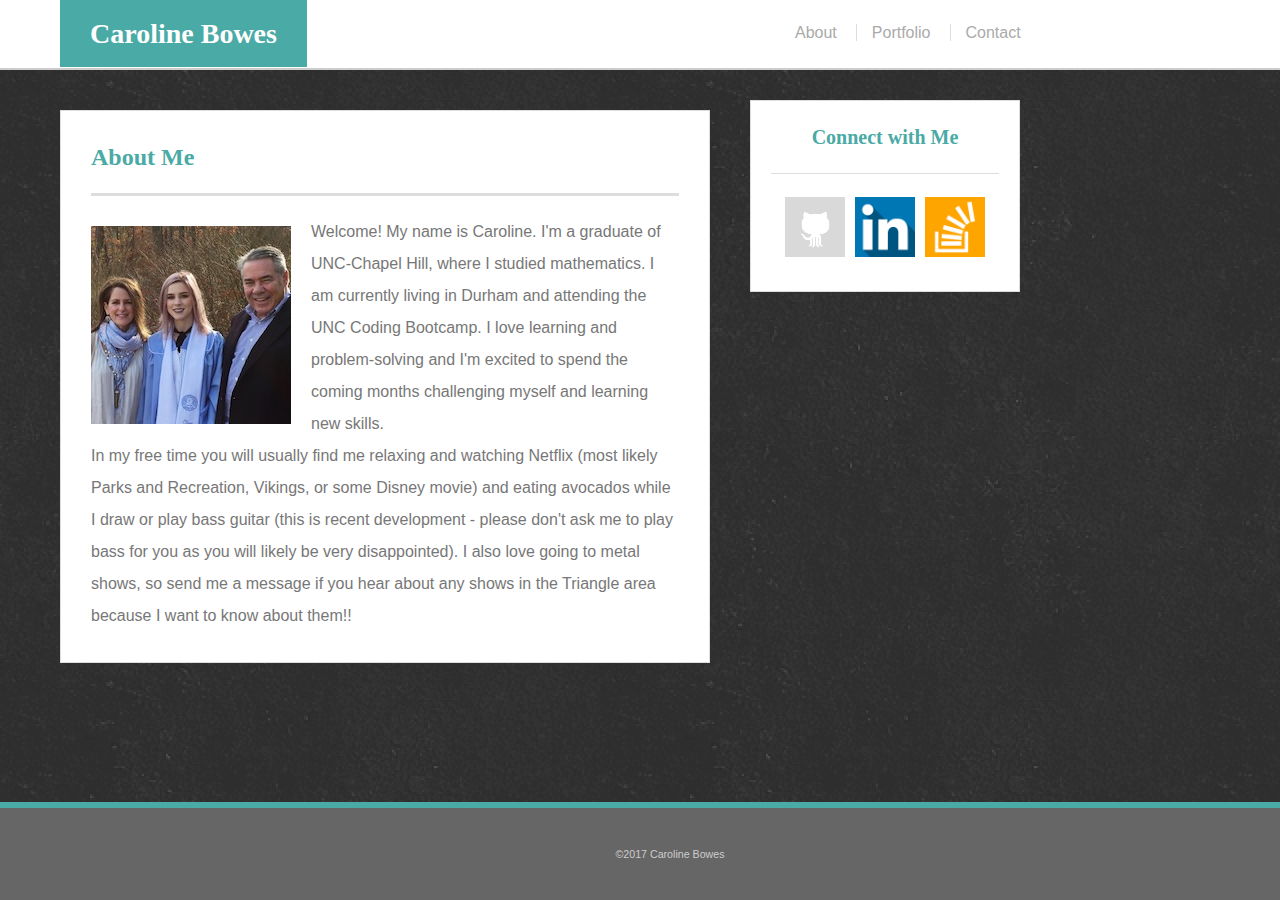
<file: index.html>
<!DOCTYPE html>
<html lang="en">
<head>
	<title>About - Caroline Bowes</title>
	<link rel="stylesheet" type="text/css" href="assets/css/reset.css">
	<link rel="stylesheet" type="text/css" href="assets/css/style.css">
</head>

<body>
	<header>
		<h2 id="name">Caroline Bowes</h2>
		<nav>
			<ul>
				<li><a class="headerLinks" href="index.html">About</a></li>
				<li><a class="headerLinks" href="portfolio.html">Portfolio</a></li>
				<li><a class="headerLinks" href="contact.html">Contact</a></li>
			</ul>
		</nav>
	</header>

	<div class="mainSection"> 
		<h2 class="sectionTitle">About Me</h2>
		<img id="profilePic" src="assets/images/profimg.jpg" >
		<p>
			Welcome! My name is Caroline. I'm a graduate of UNC-Chapel Hill, where I studied mathematics. I am currently living in Durham and attending the UNC Coding Bootcamp. I love learning and problem-solving and I'm excited to spend the coming months challenging myself and learning new skills.
		</p>
		<p>
			In my free time you will usually find me relaxing and watching Netflix (most likely Parks and Recreation, Vikings, or some Disney movie) and eating avocados while I draw or play bass guitar (this is recent development - please don't ask me to play bass for you as you will likely be very disappointed). I also love going to metal shows, so send me a message if you hear about any shows in the Triangle area because I want to know about them!! 
		</p>

	<div class="sidebar">
		<h3>Connect with Me</h3>
		<p>
			<a href="https://github.com/cvbowes" target="blank"><img class="logo" src="assets/images/github.png" alt="GitHub">
			</a>
			<a href="https://www.linkedin.com/in/caroline-bowes-26424713b/" target="blank"><img class="logo"  src="assets/images/linkedin.png" alt="LinkedIn">
			</a>
			<a href="http://stackoverflow.com/users/7983375/caroline-bowes?tab=profile" target="blank"><img class="logo" src="assets/images/stackoverflow.png" alt="Stack Overflow">
			</a>
		</p>
	</div>


	<footer>
		&copy;2017 Caroline Bowes
	</footer>
</body>
</html>
</file>
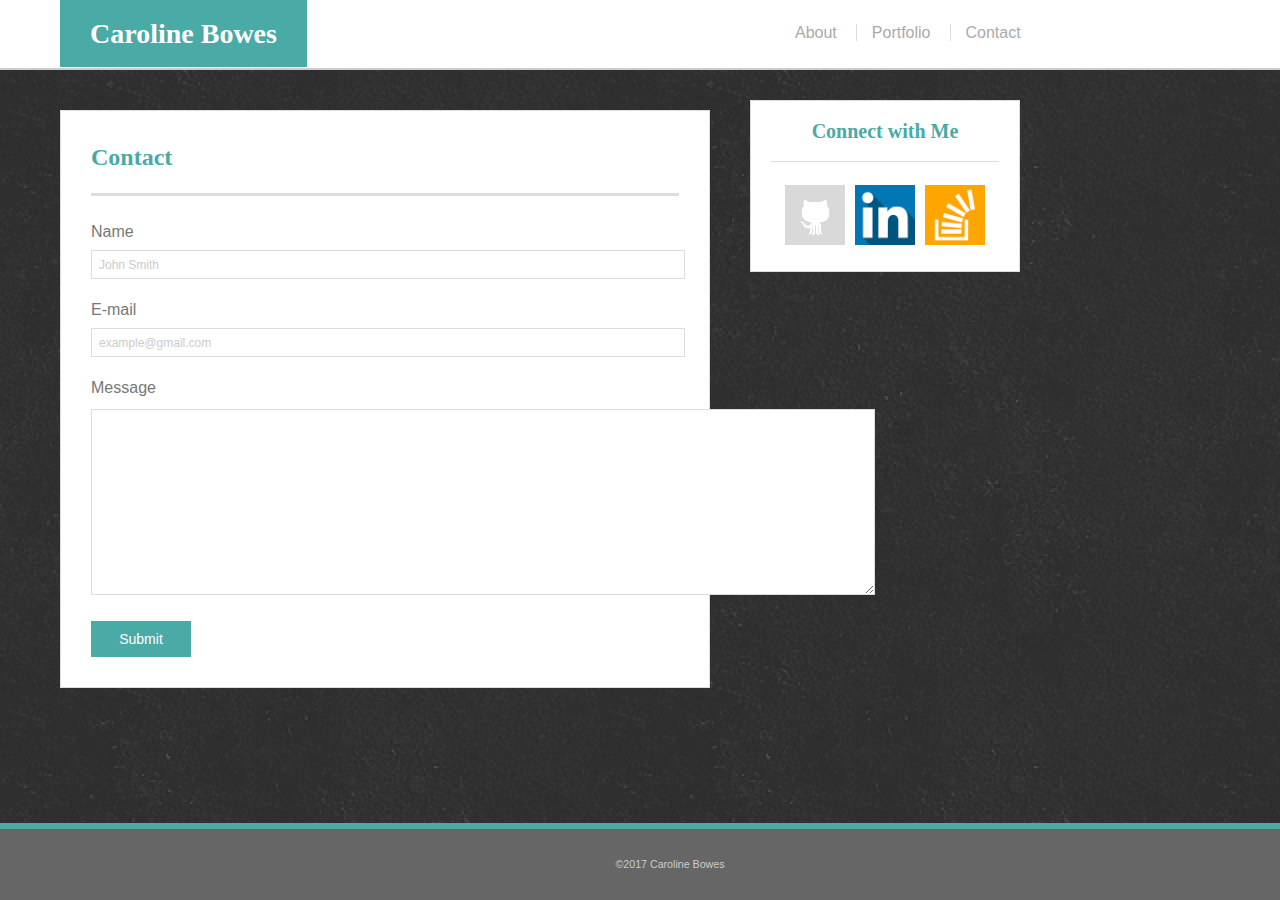
<file: contact.html>
<!DOCTYPE html>
<html lang="en">
<head>
	<title>Contact - Caroline Bowes</title>
	<link rel="stylesheet" type="text/css" href="assets/css/reset.css">
	<link rel="stylesheet" type="text/css" href="assets/css/style.css">
</head>

<body>
	<header>
		<h2 id="name">Caroline Bowes</h2>
		<nav>
			<ul>
				<li><a class="headerLinks" href="index.html">About</a></li>
				<li><a class="headerLinks" href="portfolio.html">Portfolio</a></li>
				<li><a class="headerLinks" href="contact.html">Contact</a></li>
			</ul>
		</nav>
	</header>

	<div class="mainSection"> 
		<h2 class="sectionTitle">Contact</h2>
		<form action="mailto:someone@example.com" method="post" enctype="text/plain"> 
			Name<br>
			<input type="text" name="name" placeholder="John Smith" class="textEntry"><br>
			E-mail<br>
			<input type="text" name="mail" placeholder="example@gmail.com" class="textEntry"><br>
			Message<br>
			<textarea name="Text1" cols="95" rows="5" id="messageEntry"></textarea><br>
			<input type="submit" value="Submit" id="submit">
		</form>

	</div>

	<div class="sidebar">
		<h3>Connect with Me</h3>
		<p>
			<a href="https://github.com/cvbowes" target="blank"><img class="logo" src="assets/images/github.png" alt="GitHub">
			</a>
			<a href="https://www.linkedin.com/in/caroline-bowes-26424713b/" target="blank"><img class="logo"  src="assets/images/linkedin.png" alt="LinkedIn">
			</a>
			<a href="http://stackoverflow.com/users/7983375/caroline-bowes?tab=profile" target="blank"><img class="logo" src="assets/images/stackoverflow.png" alt="Stack Overflow">
			</a>
		</p>
	</div>

	<footer>
		&copy;2017 Caroline Bowes
	</footer>
</body>
</html>
</file>
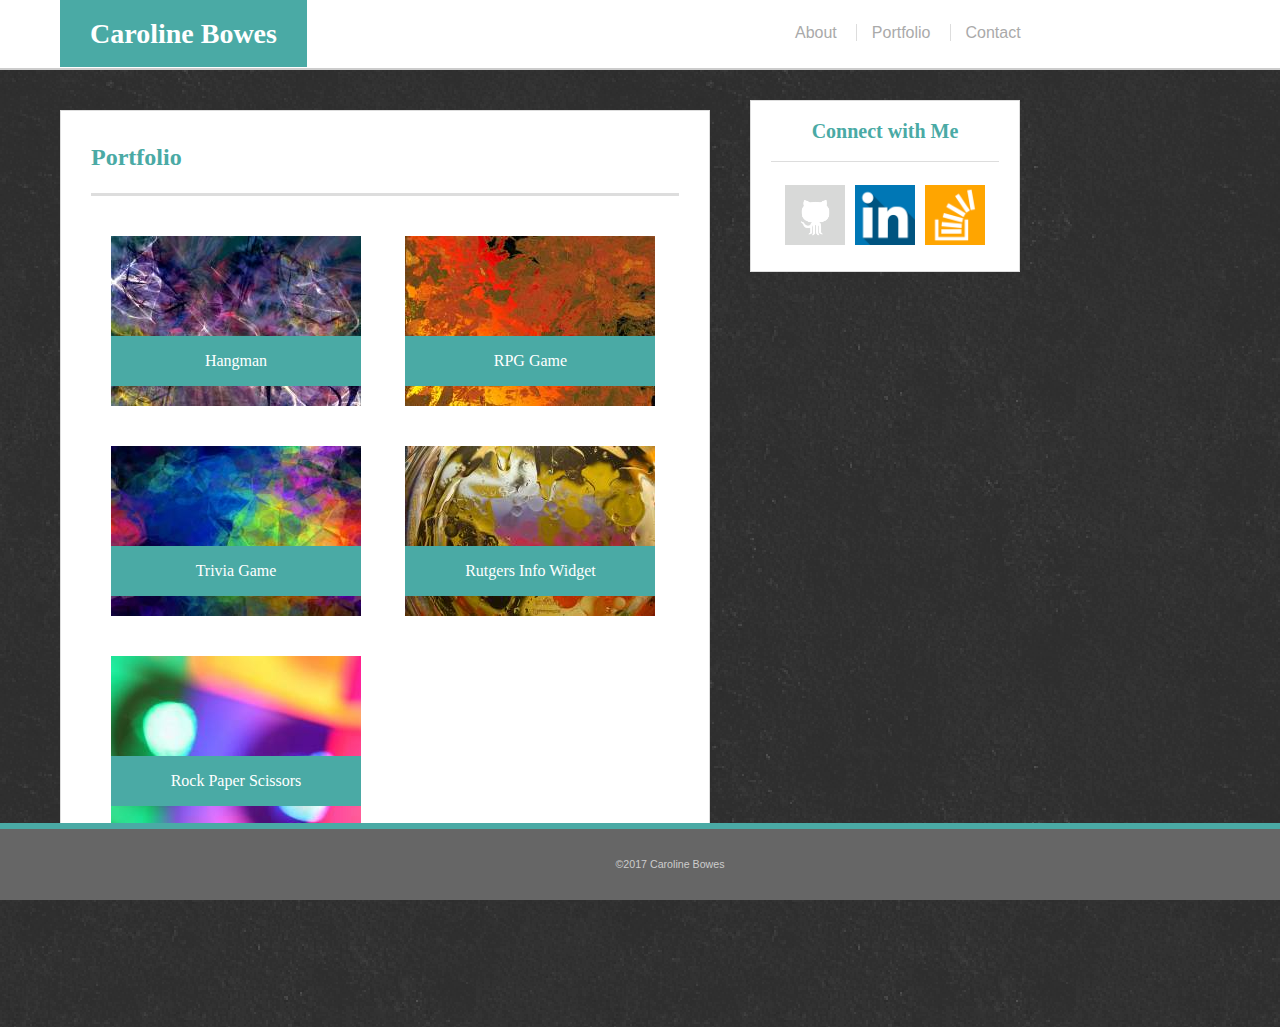
<file: portfolio.html>
<!DOCTYPE html>
<html lang="en">
<head>
	<title>Portfolio- Caroline Bowes</title>
	<link rel="stylesheet" type="text/css" href="assets/css/reset.css">
	<link rel="stylesheet" type="text/css" href="assets/css/style.css">
</head>

<body>
	<header>
		<h2 id="name">Caroline Bowes</h2>
		<nav>
			<ul>
				<li><a class="headerLinks" href="index.html">About</a></li>
				<li><a class="headerLinks" href="portfolio.html">Portfolio</a></li>
				<li><a class="headerLinks" href="contact.html">Contact</a></li>
			</ul>
		</nav>
	</header>
	<div class="mainSection"> 
		<h2 class="sectionTitle">Portfolio</h2>
		<a href ="">
			<div class="portfolioLink" id="hangman">
				<div class="banner">Hangman</div>
			</div>
		</a>
		<a href="">
			<div class="portfolioLink" id="rpg">
				<div class="banner">RPG Game</div>
			</div>
		</a>
		<a href="">
			<div class="portfolioLink" id="trivia">
				<div class="banner">Trivia Game</div>
			</div>
		</a>
		<a href="">
			<div class="portfolioLink" id="rutgers">
				<div class="banner">Rutgers Info Widget</div>
			</div>
		</a>
		<a href="">
			<div class="portfolioLink" id="rps">
				<div class="banner">Rock Paper Scissors</div>
			</div>
		</a>
		
	</div>
	<div class="sidebar">
		<h3>Connect with Me</h3>
		<p>
			<a href="https://github.com/cvbowes" target="blank"><img class="logo" src="assets/images/github.png" alt="GitHub">
			</a>
			<a href="https://www.linkedin.com/in/caroline-bowes-26424713b/" target="blank"><img class="logo" src="assets/images/linkedin.png" alt="LinkedIn">
			</a>
			<a href="http://stackoverflow.com/users/7983375/caroline-bowes?tab=profile" target="blank"><img class="logo" src="assets/images/stackoverflow.png" alt="Stack Overflow">
			</a>
		</p>
	</div>

	<footer>
		&copy;2017 Caroline Bowes
	</footer>
</body>
</html>
</file>
<file: assets/css/style.css>
/** {
	border: 1px solid black;
}
*/
body {
	width: 100%;
	background-image: url("../images/dark_wall_@2X.png");

}

a {
	text-decoration: none;

}

header {
	padding-bottom: 20px;
	padding-top: 20px;
	border-bottom: 2px solid #ccc;
	background: #fff;

} 

#name {
	display:inline;
	font-family: 'Georgia', Times, Times New Roman, serif;
	background: #4aaaa5;
	color: #fff;
	margin-left: 60px; 
	padding: 18px 30px;
	font-size: 28px;
	font-weight: bold;

}

nav {
	display: inline;
	position: absolute;
	left: 780px;
	top: 25px;
	background: #fff;
	float: right;
	white-space: nowrap;

}

.headerLinks {
	font-family: 'Arial', 'Helvetica Neue', Helvetica, sans-serif;
	color: #aaa;
	padding: 0px 15px;
	
}

.headerLinks:hover {
	color: #4aaaa5;
}


li {
	list-style: none;
	display: inline;

}

li+li { 
	border-left: 1px solid #ddd; 

}

.sectionTitle, h3 {
	font-family: 'Georgia', Times, Times New Roman, serif;
	color: #4aaaa5;
	background: #fff;
	font-weight: bold;
	
}

.sectionTitle {
	padding: 20px 0px;
	border-bottom: 3px solid #ddd;
	font-size: 24px;
	margin-bottom: 20px;
}

.mainSection {
	margin-left: 60px;
	margin-top: 40px;
	width: 588px;
	min-height: 375px;
	border: 1px solid #ddd;
	padding: 10px 30px 30px 30px;
	background: #fff;
	font-family: 'Arial', 'Helvetica Neue', Helvetica, sans-serif;
	color: #777;
	margin-bottom: 150px;
	line-height: 200%;

}

#profilePic {
	float: left;
	margin: 10px 20px 10px 0px;
	width: ;

}

.textEntry {
	width: 100%;
	height: 25px;
	margin: 0px 0px 15px 0px;
	border: 1px solid #ddd;

}

#messageEntry {
	height: 180px;
	resize: both;
	overflow: scroll;
	border: 1px solid #ddd;
	margin: 5px 0px 15px 0px;

}

#submit {
	border: none;
	font-size: 14px;
	width: 100px;
	padding: 10px;
	background-color: #4aaaa5;
	color: #fff;
}

::-webkit-input-placeholder {
	font-size: 12px;
	color: #ccc;
	padding: 5px;

}

:-moz-placeholder { /* older Firefox*/
	font-size:12px;
	color: #ccc;
	padding: 5px;
	
}

::-moz-placeholder { /* Firefox 19+ */ 
	font-size: 12px;
	color: #ccc; 
	padding: 5px;
}

:-ms-input-placeholder { 
	font-size: 12px; 
	color: #ccc;
	padding: 5px;

}

.portfolioLink {
	width: 250px;
	height: 70px;
	background-color: "red";
	padding-top: 100px;
	display: inline-block;
	margin: 20px;
}

.banner {
	background-color: #4aaaa5;
	height: 50px;
	color: #fff;
	text-align: center;
	line-height: 50px;
	font-family: 'Georgia', Times, Times New Roman, serif;

}

.portfolioLink:hover {
	transition: .5s ease;
	opacity: .5;

}

#hangman {
	background-image: url("../images/bg1.jpg");

}

#rpg {
	background-image: url("../images/bg2.jpg");
}

#trivia {
	background-image: url("../images/bg3.jpg");

}

#rutgers {
	background-image: url("../images/bg4.jpg");

}

#rps {
	background-image: url("../images/bg5.jpg");

}

h3 {
	border-bottom: 1px solid #ddd;
	padding: 20px 10px;
	width:208px;
	text-align: center;
	font-size: 20px;
}

.sidebar {
	padding: 0px 20px;
	position: absolute;
	top: 100px;
	left: 750px;
	width: 228px;
	border: 1px solid #ddd;
	text-align: center;
	background: #fff;

}

.logo {
	display: inline;
	width: 60px;
	margin: 3px;
	padding: 20px 0px;
}

.logo:hover {
	opacity: .5;
	transition: .5s ease;

}

footer {
	position: fixed;
	left: 0;
	bottom: 0;
	color: #ccc;
	text-align: center;
	font-family: 'Arial', 'Helvetica Neue', Helvetica, sans-serif;
	font-size: 8pt;
	background: #666;
	border-top: 6px solid #4aaaa5;
	padding: 30px;
	width: 100%;

}
</file>
